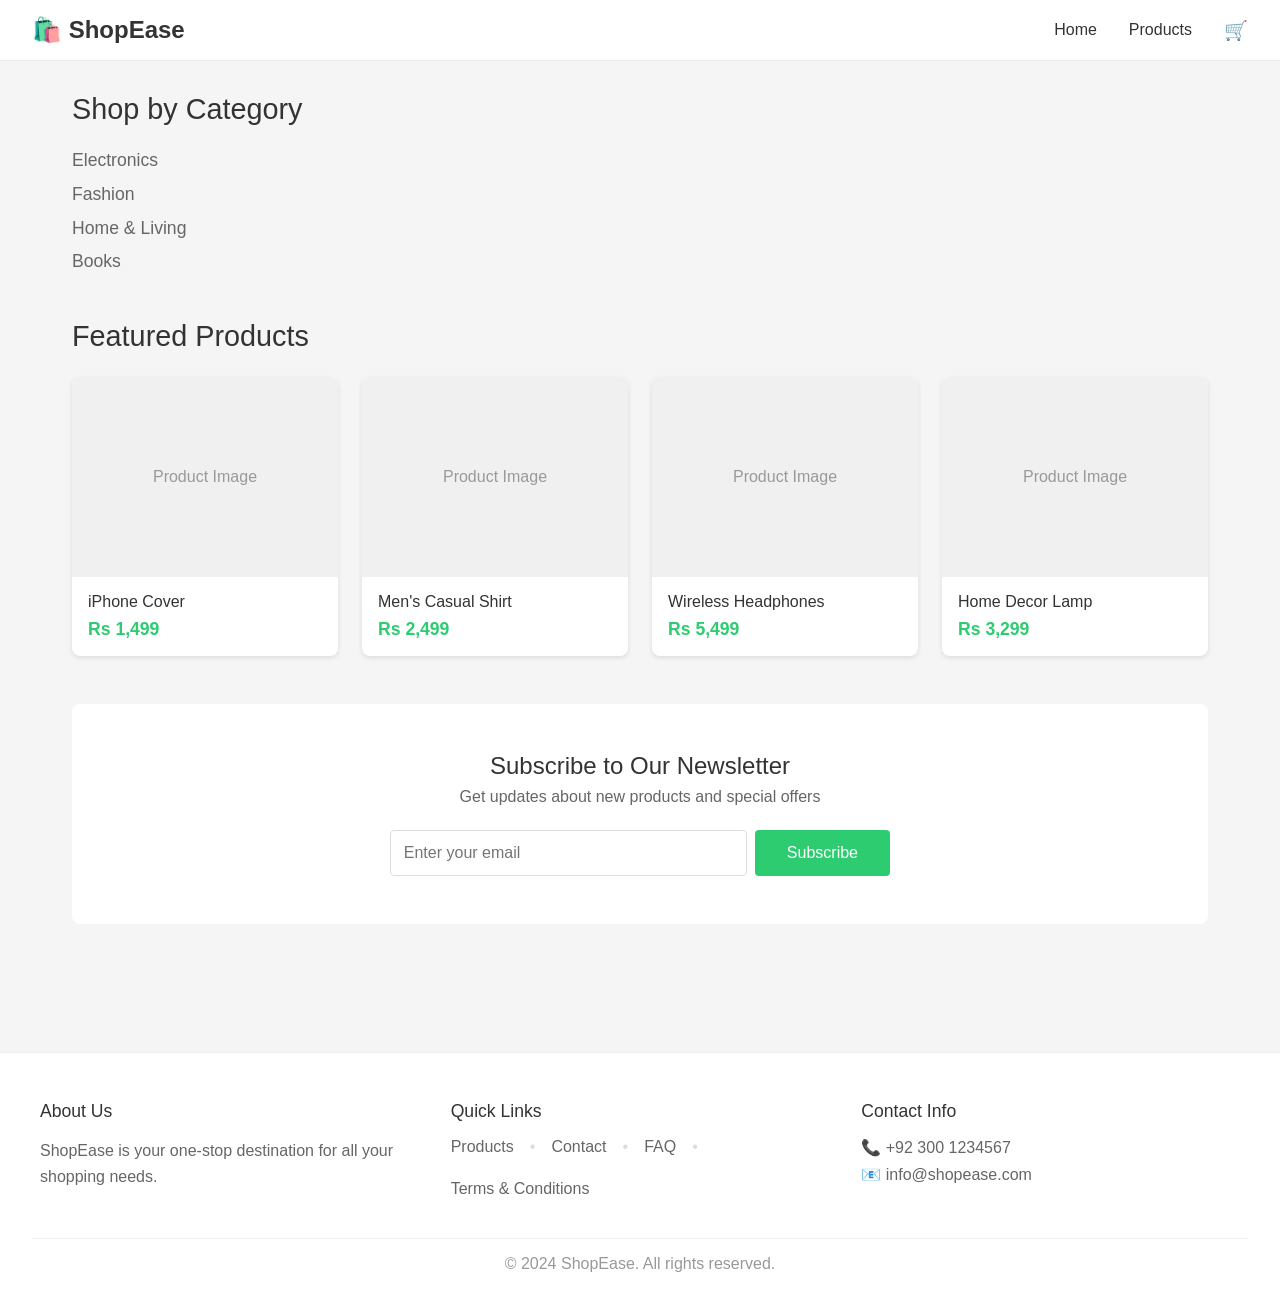
<file: index.html>
<!DOCTYPE html>
<html lang="en">
<head>
    <meta charset="UTF-8">
    <meta name="viewport" content="width=device-width, initial-scale=1.0">
    <title>ShopEase - Your Shopping Destination</title>
    <style>
        * {
            margin: 0;
            padding: 0;
            box-sizing: border-box;
            font-family: Arial, sans-serif;
        }

        body {
            background-color: #f5f5f5;
        }

        /* Navigation */
        .navbar {
            background: white;
            padding: 1rem 2rem;
            display: flex;
            justify-content: space-between;
            align-items: center;
            border-bottom: 1px solid #eee;
        }

        .logo {
            font-size: 1.5rem;
            font-weight: bold;
            color: #333;
            text-decoration: none;
        }

        .nav-links {
            display: flex;
            gap: 2rem;
            align-items: center;
        }

        .nav-links a {
            text-decoration: none;
            color: #333;
        }

        .cart-icon {
            font-size: 1.2rem;
        }

        /* Main Content */
        .container {
            max-width: 1200px;
            margin: 0 auto;
            padding: 2rem;
        }

        /* Shop by Category */
        .section-title {
            font-size: 1.8rem;
            color: #333;
            margin-bottom: 1.5rem;
            font-weight: 500;
        }

        .category-list {
            list-style: none;
            margin-bottom: 3rem;
        }

        .category-list li {
            margin-bottom: 0.8rem;
        }

        .category-list a {
            color: #666;
            text-decoration: none;
            font-size: 1.1rem;
        }

        .category-list a:hover {
            color: #2ecc71;
        }

        /* Featured Products */
        .products-grid {
            display: grid;
            grid-template-columns: repeat(4, 1fr);
            gap: 1.5rem;
            margin-bottom: 3rem;
        }

        .product-card {
            background: white;
            border-radius: 8px;
            overflow: hidden;
            box-shadow: 0 2px 5px rgba(0,0,0,0.1);
        }

        .product-image {
            width: 100%;
            height: 200px;
            background: #f0f0f0;
            display: flex;
            align-items: center;
            justify-content: center;
            color: #999;
        }

        .product-info {
            padding: 1rem;
        }

        .product-title {
            font-size: 1rem;
            color: #333;
            margin-bottom: 0.5rem;
        }

        .product-price {
            color: #2ecc71;
            font-weight: bold;
            font-size: 1.1rem;
        }

        /* Newsletter */
        .newsletter {
            text-align: center;
            padding: 3rem;
            background: white;
            border-radius: 8px;
            margin: 3rem 0;
        }

        .newsletter h2 {
            font-size: 1.5rem;
            color: #333;
            margin-bottom: 0.5rem;
            font-weight: 500;
        }

        .newsletter p {
            color: #666;
            margin-bottom: 1.5rem;
        }

        .newsletter-form {
            display: flex;
            max-width: 500px;
            margin: 0 auto;
            gap: 0.5rem;
        }

        .newsletter-form input {
            flex: 1;
            padding: 0.8rem;
            border: 1px solid #ddd;
            border-radius: 4px;
            font-size: 1rem;
        }

        .newsletter-form button {
            padding: 0.8rem 2rem;
            background: #2ecc71;
            color: white;
            border: none;
            border-radius: 4px;
            cursor: pointer;
            font-size: 1rem;
        }

        .newsletter-form button:hover {
            background: #27ae60;
        }

        /* Footer */
        .footer {
            background: white;
            padding: 3rem 2rem 1rem;
            margin-top: 3rem;
            border-top: 1px solid #eee;
        }

        .footer-content {
            max-width: 1200px;
            margin: 0 auto;
            display: grid;
            grid-template-columns: repeat(3, 1fr);
            gap: 2rem;
        }

        .footer-section h3 {
            color: #333;
            font-size: 1.1rem;
            margin-bottom: 1rem;
            font-weight: 500;
        }

        .footer-section p {
            color: #666;
            line-height: 1.6;
            margin-bottom: 0.5rem;
        }

        .footer-section a {
            color: #666;
            text-decoration: none;
            display: block;
            margin-bottom: 0.5rem;
        }

        .footer-section a:hover {
            color: #2ecc71;
        }

        .contact-info {
            display: flex;
            align-items: center;
            gap: 0.5rem;
            color: #666;
            margin-bottom: 0.5rem;
        }

        .copyright {
            text-align: center;
            color: #999;
            margin-top: 2rem;
            padding-top: 1rem;
            border-top: 1px solid #eee;
        }

        /* Quick Links Row */
        .quick-links-row {
            display: flex;
            gap: 1rem;
            flex-wrap: wrap;
        }

        .quick-links-row a {
            color: #666;
            text-decoration: none;
        }

        .quick-links-row a:hover {
            color: #2ecc71;
        }

        .separator {
            color: #ddd;
        }

        /* Responsive */
        @media (max-width: 768px) {
            .products-grid {
                grid-template-columns: repeat(2, 1fr);
            }
            
            .footer-content {
                grid-template-columns: 1fr;
            }
            
            .newsletter-form {
                flex-direction: column;
            }
            
            .navbar {
                flex-direction: column;
                gap: 1rem;
            }
        }
    </style>
</head>
<body>
    <!-- Navigation -->
    <nav class="navbar">
        <a href="#" class="logo">🛍️ ShopEase</a>
        <div class="nav-links">
            <a href="#">Home</a>
            <a href="#">Products</a>
            <a href="#" class="cart-icon">🛒</a>
        </div>
    </nav>

    <!-- Main Content -->
    <div class="container">
        <!-- Shop by Category -->
        <h2 class="section-title">Shop by Category</h2>
        <ul class="category-list">
            <li><a href="#">Electronics</a></li>
            <li><a href="#">Fashion</a></li>
            <li><a href="#">Home & Living</a></li>
            <li><a href="#">Books</a></li>
        </ul>

        <!-- Featured Products -->
        <h2 class="section-title">Featured Products</h2>
        <div class="products-grid">
            <!-- Product 1 -->
            <div class="product-card">
                <div class="product-image">Product Image</div>
                <div class="product-info">
                    <div class="product-title">iPhone Cover</div>
                    <div class="product-price">Rs 1,499</div>
                </div>
            </div>
            
            <!-- Product 2 -->
            <div class="product-card">
                <div class="product-image">Product Image</div>
                <div class="product-info">
                    <div class="product-title">Men's Casual Shirt</div>
                    <div class="product-price">Rs 2,499</div>
                </div>
            </div>
            
            <!-- Product 3 -->
            <div class="product-card">
                <div class="product-image">Product Image</div>
                <div class="product-info">
                    <div class="product-title">Wireless Headphones</div>
                    <div class="product-price">Rs 5,499</div>
                </div>
            </div>
            
            <!-- Product 4 -->
            <div class="product-card">
                <div class="product-image">Product Image</div>
                <div class="product-info">
                    <div class="product-title">Home Decor Lamp</div>
                    <div class="product-price">Rs 3,299</div>
                </div>
            </div>
        </div>

        <!-- Newsletter Section -->
        <div class="newsletter">
            <h2>Subscribe to Our Newsletter</h2>
            <p>Get updates about new products and special offers</p>
            <form class="newsletter-form">
                <input type="email" placeholder="Enter your email" required>
                <button type="submit">Subscribe</button>
            </form>
        </div>
    </div>

    <!-- Footer -->
    <footer class="footer">
        <div class="footer-content">
            <!-- About Us -->
            <div class="footer-section">
                <h3>About Us</h3>
                <p>ShopEase is your one-stop destination for all your shopping needs.</p>
            </div>
            
            <!-- Quick Links -->
            <div class="footer-section">
                <h3>Quick Links</h3>
                <div class="quick-links-row">
                    <a href="#">Products</a>
                    <span class="separator">•</span>
                    <a href="#">Contact</a>
                    <span class="separator">•</span>
                    <a href="#">FAQ</a>
                    <span class="separator">•</span>
                    <a href="#">Terms & Conditions</a>
                </div>
            </div>
            
            <!-- Contact Info -->
            <div class="footer-section">
                <h3>Contact Info</h3>
                <div class="contact-info">📞 +92 300 1234567</div>
                <div class="contact-info">📧 info@shopease.com</div>
            </div>
        </div>
        
        <!-- Copyright -->
        <div class="copyright">
            © 2024 ShopEase. All rights reserved.
        </div>
    </footer>
</body>
</html>
</file>
